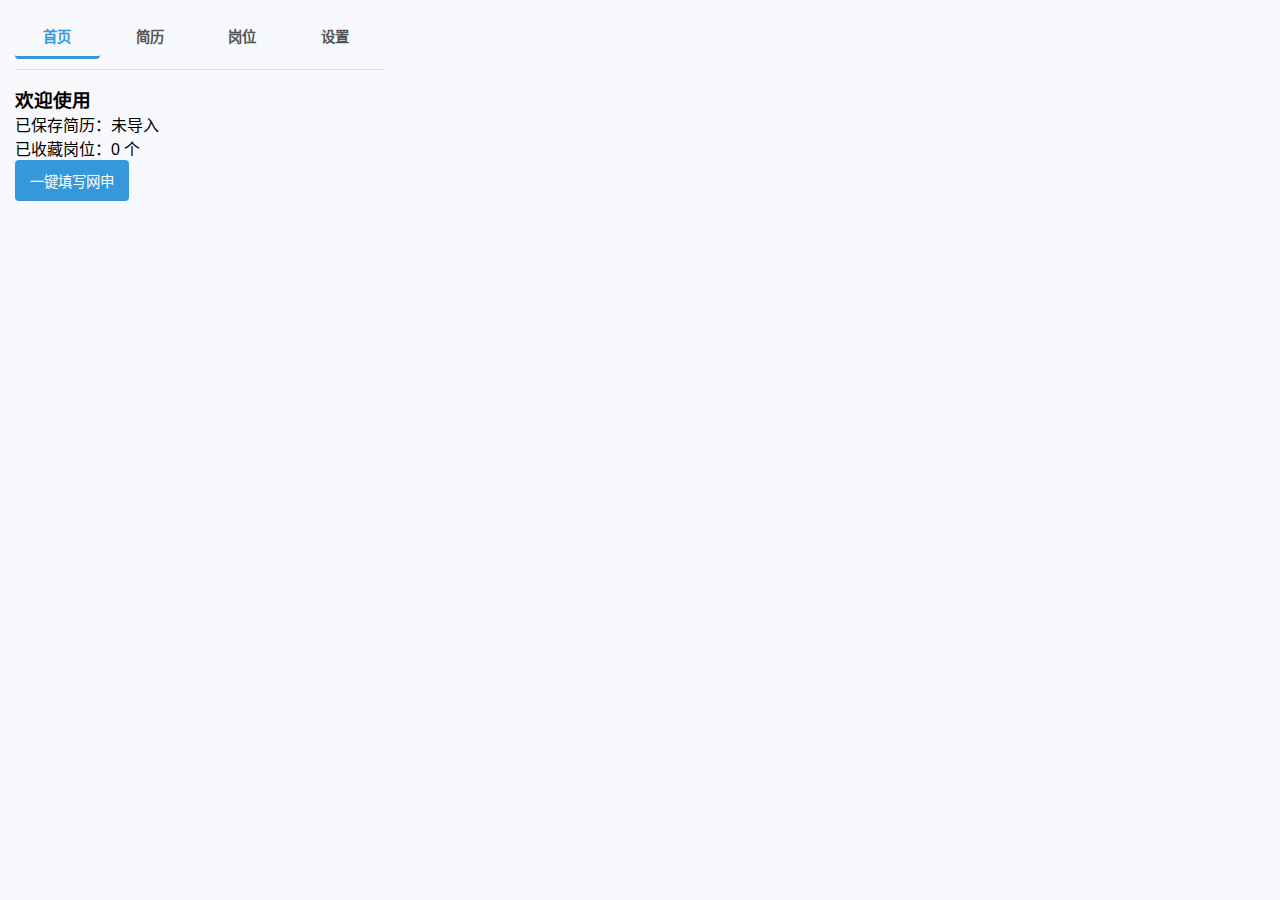
<file: popup.html>
<!DOCTYPE html>
<html lang="zh-CN">
<head>
  <meta charset="UTF-8" />
  <meta name="viewport" content="width=device-width, initial-scale=1.0"/>
  <title>求职助手</title>
  <link rel="stylesheet" href="popup.css" />
  <link href="https://cdnjs.cloudflare.com/ajax/libs/font-awesome/6.5.0/css/all.min.css" rel="stylesheet">
</head>
<body style="width: 400px; padding: 15px; font-family: 'Segoe UI', sans-serif;">
  <!-- 简化导航 -->
  <div class="nav-tabs">
    <button class="tab-btn active" data-tab="dashboard">首页</button>
    <button class="tab-btn" data-tab="resume">简历</button>
    <button class="tab-btn" data-tab="jobs">岗位</button>
    <button class="tab-btn" data-tab="settings">设置</button>
  </div>

  <!-- 内容区域 -->
  <div id="dashboard" class="tab-content active">
    <h3>欢迎使用</h3>
    <p>已保存简历：<span id="resume-status">未导入</span></p>
    <p>已收藏岗位：<span id="job-count">0</span> 个</p>
    <button id="fill-btn" disabled>一键填写网申</button>
  </div>

  <div id="resume" class="tab-content">
    <h3>上传简历</h3>
    <input type="file" id="resume-upload" accept=".pdf,.doc,.docx" />
    <button id="extract-btn">解析简历</button>
    <div id="resume-fields" style="margin-top: 15px; display: none;">
      <label>姓名：<input type="text" id="name" placeholder="张三" /></label><br/>
      <label>电话：<input type="tel" id="phone" placeholder="138-0000-0000" /></label><br/>
      <label>邮箱：<input type="email" id="email" placeholder="zhangsan@example.com" /></label><br/>
      <label>学历：<input type="text" id="education" placeholder="本科" /></label><br/>
      <button id="save-resume-btn">保存到云端</button>
    </div>
  </div>

  <div id="jobs" class="tab-content">
    <h3>收藏岗位</h3>
    <input type="text" id="job-title" placeholder="岗位名称" /><br/>
    <input type="text" id="company" placeholder="公司名称" /><br/>
    <input type="text" id="salary" placeholder="薪资范围" /><br/>
    <input type="url" id="job-url" placeholder="申请链接" /><br/>
    <button id="save-job-btn">收藏</button>
    <div id="job-list" style="margin-top: 10px;"></div>
  </div>

  <div id="settings" class="tab-content">
    <h3>设置</h3>
    <label>自动填充模式：</label>
    <select id="auto-fill-mode">
      <option value="exact">精确匹配</option>
      <option value="loose" selected>模糊匹配（推荐）</option>
    </select><br/><br/>
    <button id="logout-btn">退出登录</button>
    <button id="clear-data-btn">清除数据</button>
  </div>

  <script src="firebase-config.js"></script>
  <script src="popup.js"></script>
</body>
</html>
</file>
<file: popup.css>
* { box-sizing: border-box; margin: 0; padding: 0; }

body {
  width: 400px;
  padding: 15px;
  background: #f7f9fc;
  font-family: 'Segoe UI', Tahoma, Geneva, Verdana, sans-serif;
}

.nav-tabs {
  display: flex;
  border-bottom: 1px solid #ddd;
  margin-bottom: 15px;
}

.tab-btn {
  flex: 1;
  padding: 10px;
  border: none;
  background: transparent;
  cursor: pointer;
  border-bottom: 3px solid transparent;
  font-weight: 600;
  color: #555;
}

.tab-btn.active {
  border-bottom-color: #3498db;
  color: #3498db;
}

.tab-content {
  display: none;
}

.tab-content.active {
  display: block;
}

label {
  display: block;
  margin: 8px 0 4px;
  font-size: 0.9em;
  color: #555;
}

input, select {
  width: 100%;
  padding: 8px;
  margin-bottom: 12px;
  border: 1px solid #ddd;
  border-radius: 4px;
  font-size: 0.9em;
}

button {
  padding: 10px 15px;
  background: #3498db;
  color: white;
  border: none;
  border-radius: 4px;
  cursor: pointer;
  margin-right: 8px;
  margin-bottom: 10px;
  font-size: 0.9em;
}

button:hover {
  background: #2980b9;
}

#job-list {
  max-height: 200px;
  overflow-y: auto;
  margin-top: 10px;
  font-size: 0.9em;
}

.job-item {
  padding: 8px;
  background: white;
  border-radius: 4px;
  margin-bottom: 6px;
  border-left: 3px solid #3498db;
}

.delete-btn {
  background: #e74c3c;
  font-size: 0.8em;
  padding: 4px 8px;
  margin-left: 8px;
}
</file>
